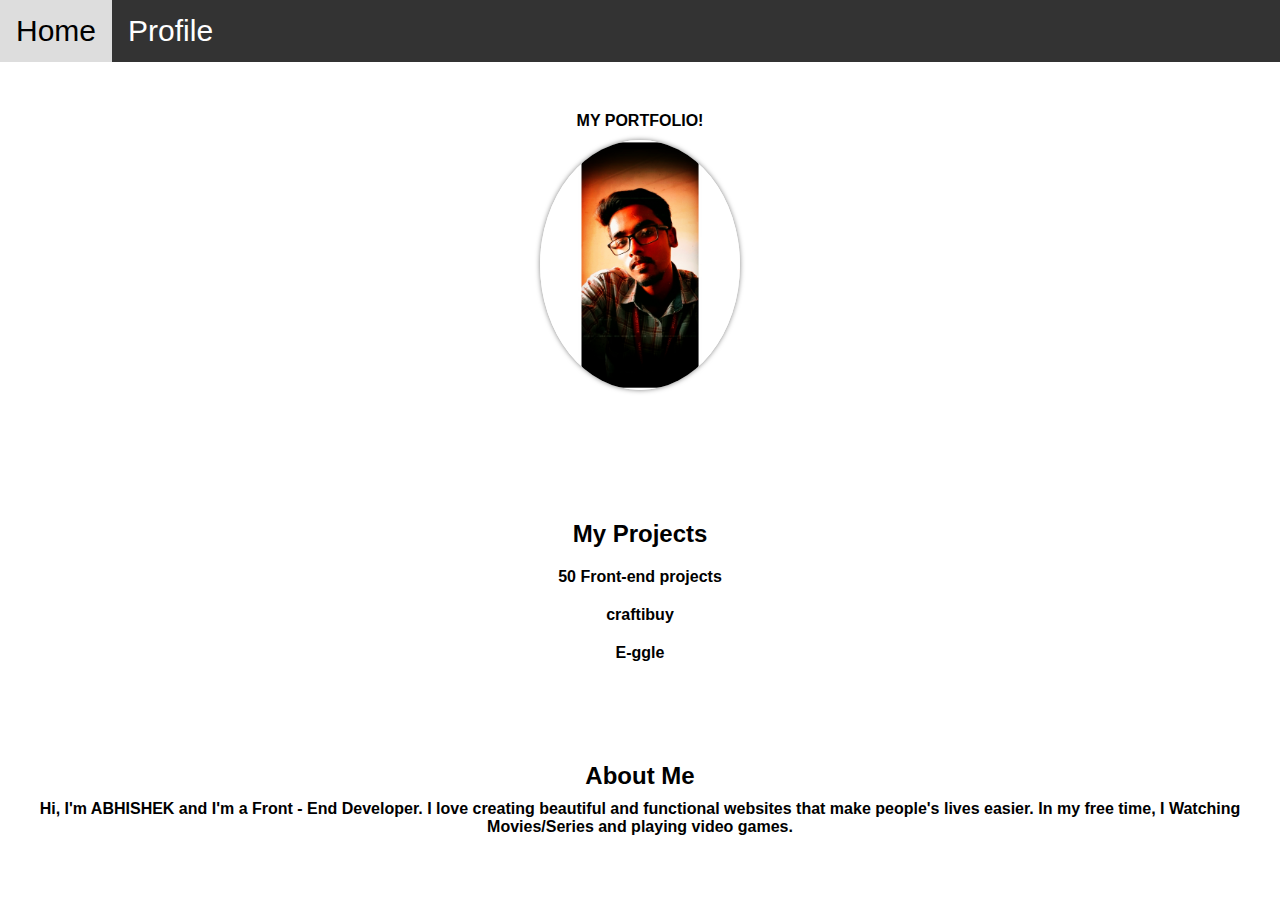
<file: index.html>
<!DOCTYPE html>
<html>
<head>
	<title>Welcome Page</title>
	<link rel="stylesheet" type="text/css" href="style.css">
	<style>
		/* CSS code for navigation bar */
		
		nav {
			background-color: #333;
			overflow: hidden;
		}
		nav a {
			float: left;
			color: white;
			text-align: center;
			padding: 14px 16px;
			text-decoration: none;
			font-size: 30px;
			font-family: 'Franklin Gothic Medium', 'Arial Narrow', Arial, sans-serif;
		}
		nav a:hover {
			background-color: #ddd;
			color: black;
		}
		/* CSS code for welcome message */
		.welcome {
			text-align: center;
			margin-top: 50px;
			font-size: 30px;
			font-weight: bold;
			font-family:'Franklin Gothic Medium', 'Arial Narrow', Arial, sans-serif ;
		}
		/* CSS code for projects section */
		.projects {
			margin-top: 50px;
			padding: 50px;
			text-align:left;
			font-size: 30px;
			font-weight: bold;
			font-family:'Franklin Gothic Medium', 'Arial Narrow', Arial, sans-serif;
		}
		.projects ul {
			text-align: center;
			list-style: none;
			padding: 0;
			margin: 0;
			font-family:'Franklin Gothic Medium', 'Arial Narrow', Arial, sans-serif;
		}
		.projects li {
			list-style: none;
			margin: 20px 0;
			font-size:medium;
			font-family:'Franklin Gothic Medium', 'Arial Narrow', Arial, sans-serif;
		}
		/* CSS code for about section */
		.about {
		
			font-size: medium;
			text-align: center;
			font-family:'Franklin Gothic Medium', 'Arial Narrow', Arial, sans-serif;
			font-weight: bold;
		}
	</style>
</head>
<body>
	<nav>
		<a href="profile.html">Home</a>
		<a href="profile.html">Profile</a>

		
	</nav>
	<div class="welcome">
		<p>MY PORTFOLIO!</p>
		<img src="Polish_20220331_164930658.jpg" alt="My Profile Photo" class="profile-photo">	
	</div>
	<div class="projects">
		<h2>My Projects</h2>
		<ul>
			<li>50 Front-end projects</li>
			<li>craftibuy</li>
			<li>E-ggle</li>
		</ul>
	</div>
	<div class="about">
		<h2>About Me</h2>
		<p>Hi, I'm ABHISHEK and I'm a Front - End Developer. I love creating beautiful and functional websites that make people's lives easier. In my free time, I Watching Movies/Series and playing video games.</p>
	</div>
</body>
</html>
</file>
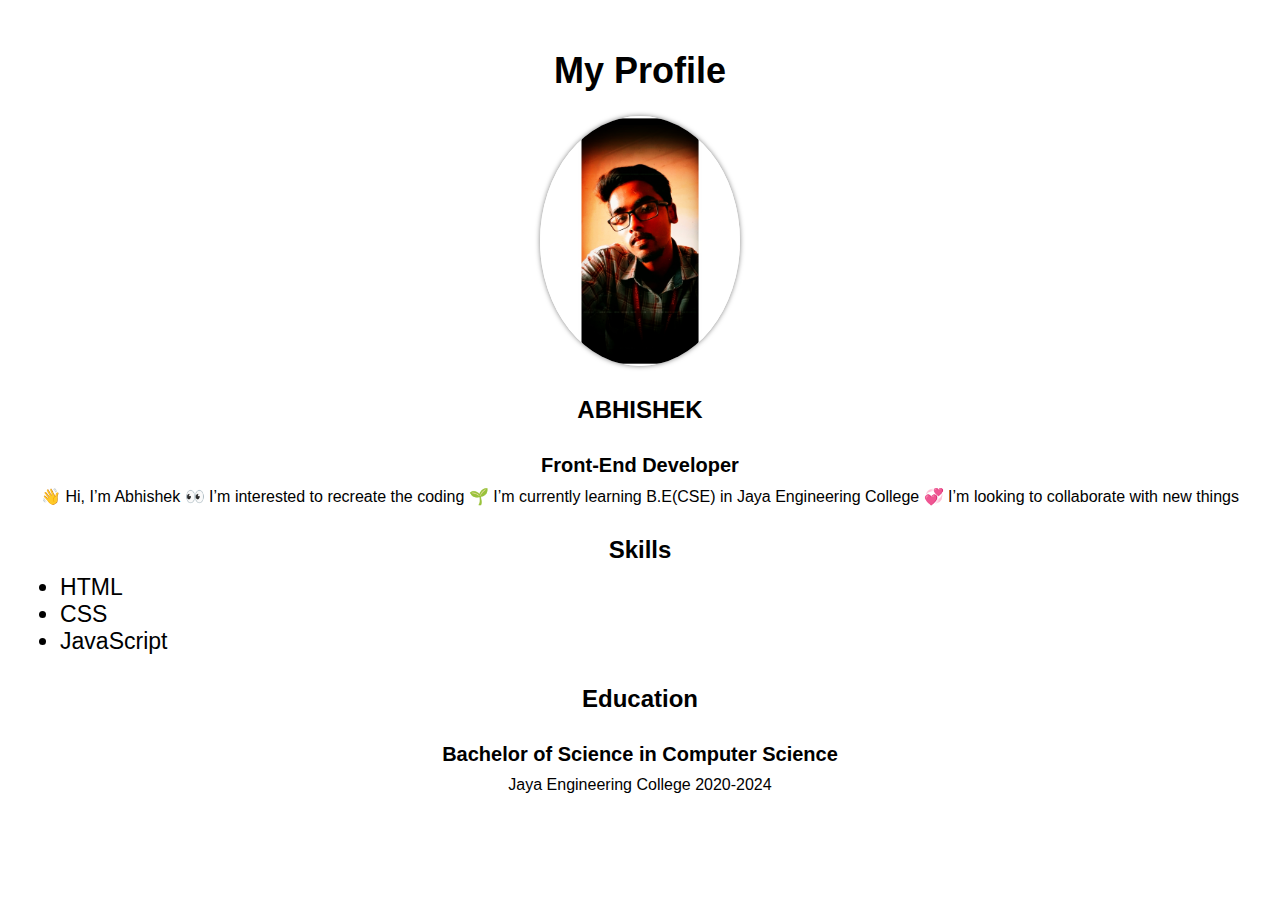
<file: profile.html>
<!DOCTYPE html>
<html>

<head>
	<title>My Profile</title>
	<link rel="stylesheet" type="text/css" href="style.css">
</head>
<body>
	<header>
		<h1>My Profile</h1>
		
	</header>
	<main>
		<img src="Polish_20220331_164930658.jpg" alt="My Profile Photo" class="profile-photo">
    
		<h2>ABHISHEK</h2>
		<h3>Front-End Developer</h3>
		<p>👋 Hi, I’m Abhishek
            👀 I’m interested to recreate the coding
            🌱 I’m currently learning B.E(CSE) in Jaya Engineering College
            💞 I’m looking to collaborate with new things
            
            </p>
		<h2>Skills</h2>
		<ul>
			<li>HTML</li>
			<li>CSS</li>
			<li>JavaScript</li>
		</ul>
		<h2>Education</h2>
		<h3>Bachelor of Science in Computer Science</h3>
		<p>Jaya Engineering College 2020-2024</p>                                           
	</main>
</body>
</html>
</file>
<file: style.css>
/* Style for Profile Page Program */

body {
	margin: 0;
	padding: 0;
	font-family: Arial, sans-serif;
    background-image: url(https://png.pngtree.com/background/20211215/original/pngtree-modern-simple-elegant-cool-gradient-cream-landing-page-website-background-picture-image_1455090.jpg); 
}

h1 {
	text-align: center;
	margin-top: 50px;
	font-size: 36px;
}

h2, h3 {
	text-align: center;
	margin-top: 30px;
	margin-bottom: 10px;
}

h2 {
	font-size: 24px;
	font-weight: bold;
    text-align: center;
}

h3 {
	font-size: 20px;
	font-weight: bold;
}

p {
	font-size: 16px;
	margin-top: 0;
	margin-bottom: 10px;
    text-align: center;
}

ul {
	margin-top: 0;
	margin-bottom: 10px;
    font-size: larger;
}

ul li {
	margin-left: 20px;
	list-style-type: disc;
    font-size: larger;
}

/* Style for Profile Photo */

.profile-photo {
	display: block;
	margin: 0 auto;
	max-width: 200px;
	border-radius: 50%;
	box-shadow: 0px 0px 5px 0px rgba(0, 0, 0, 0.5);
}
</file>
